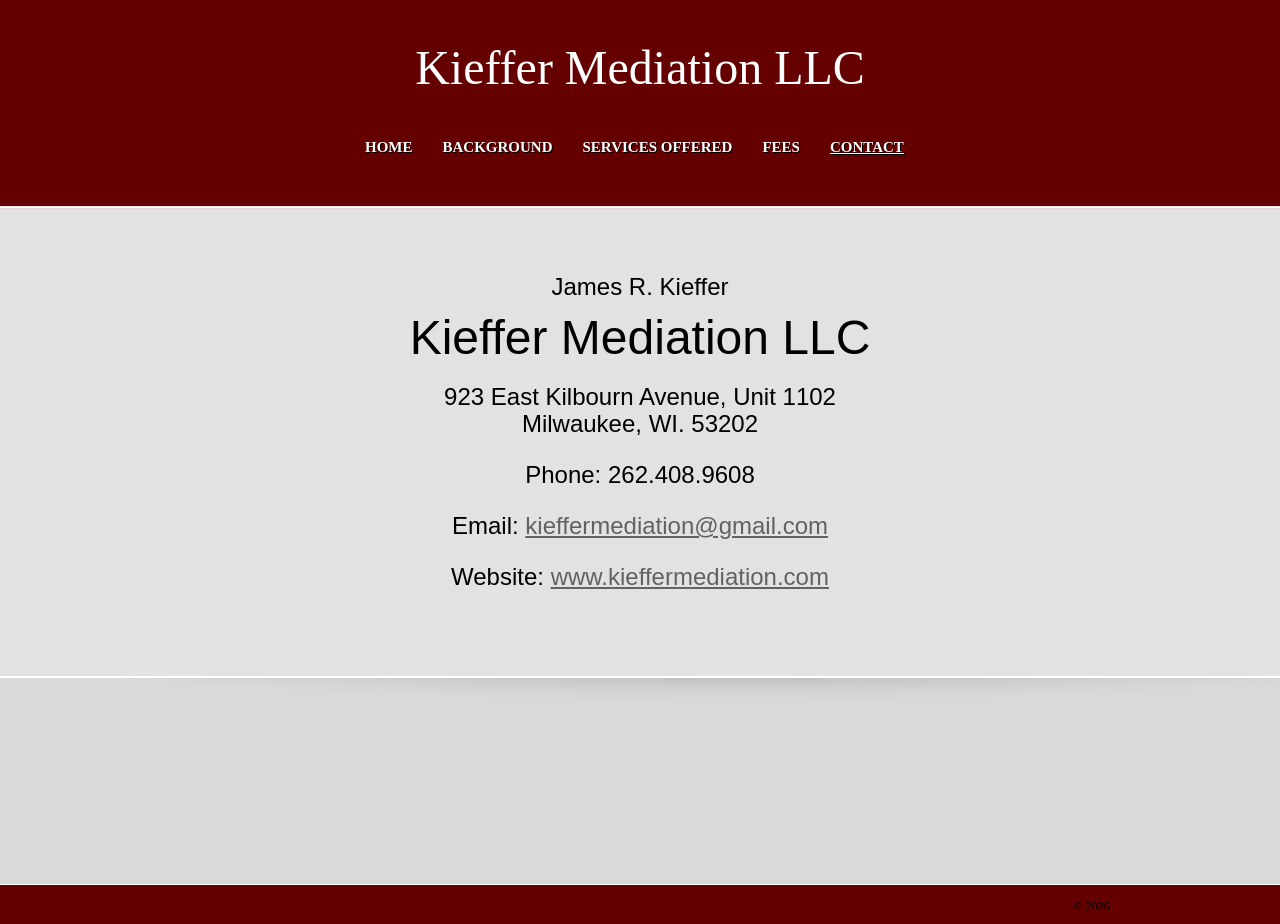
<file: contact.html>
<!DOCTYPE HTML>
<html>
<head>
	<meta charset="UTF-8">
	<title>Kieffer Mediation</title>
	<meta name="description" content="After serving 30 years as a circuit court judge in Waukesha County, James R Kieffer opened Kieffer Mediation to provide services to those in legal disputes">
	
	<link rel="stylesheet" href="css/style.css" type="text/css">
	<script>
  (function(i,s,o,g,r,a,m){i['GoogleAnalyticsObject']=r;i[r]=i[r]||function(){
  (i[r].q=i[r].q||[]).push(arguments)},i[r].l=1*new Date();a=s.createElement(o),
  m=s.getElementsByTagName(o)[0];a.async=1;a.src=g;m.parentNode.insertBefore(a,m)
  })(window,document,'script','//www.google-analytics.com/analytics.js','ga');

  ga('create', 'UA-45766700-3', 'auto');
  ga('send', 'pageview');

</script>
</head>
<body>
	<div id="header">
		<div class="clearfix">
			<center><font color="white" size="8">Kieffer Mediation LLC</font><br><br><br></center>
			<ul class="navigation">
			
				<li>
					<a href="index.html">Home</a>
				</li>
				<li>
					<a href="background.html">Background</a>
				</li>
				<li>
					<a href="services.html">Services Offered</a>
				</li>
				<li>
					<a href="fees.html">Fees</a>
				</li>
				<li class="active">
					<a href="contact.html">Contact</a>
				</li>
			</ul>
		</div>
	</div>
	<div id="contents">
		<div class="clearfix">
			<div>
						<br><br><center>
						
						<p>
							<font size="5">
								James R. Kieffer
								</font>
							</p>
							<p>
							<font size="7">
								  Kieffer Mediation LLC<br></font><br>
									<font size="5">923 East Kilbourn Avenue, Unit 1102<br>
									Milwaukee, WI. 53202</font>
								 </font>
							</p>
						
							<p>
							<font size="5">
								Phone: 262.408.9608
								</font>
							</p>
						
							<p>
							<font size="5">
								Email: <a href="mailto:kieffermediation@gmail.com">kieffermediation@gmail.com</a> 
								</font>
							</p>
							<p>
							<font size="5">
							Website: <a href="www.kieffermediation.com">www.kieffermediation.com</a>
							</font>
							</p>
					</center>
					<br><br>
				
			</div>
			
		</div>
	</div>
	<div id="footer">
		<div class="clearfix">
			<div class="section contact">
			
			</div>
			
		</div>
		<div id="footnote">
			<div class="clearfix">
				<p>
					 &copy; <script>document.write( new Date().getFullYear() );</script>
				</p>
			</div>
		</div>
	</div>
</body>
</html>
</file>
<file: css/style.css>
body {
	background-color: #e2e2e2;
	min-width: 960px;
	margin: 0;
}
img {
	display: block;
	border: 0;
}
/** box-shadow **/
.box {
	background-color: #e7e7e7; /* Needed for IE */
	display: inline-block;
	-moz-box-shadow: 0 0 1px 3px rgba(207, 207, 207, 0.6);
	-webkit-box-shadow: 0 0 1px 3px rgba(207, 207, 207, 0.6);
	box-shadow: 0 0 1px 3px rgba(207, 207, 207, 0.6);
	/* For IE 5.5 - 7 */
	filter: progid:DXImageTransform.Microsoft.Blur(PixelRadius=3, MakeShdow=true, ShadowOpacity=0.80);
	/* For IE 8 */
	-ms-filter:"progid:DXImageTransform.Microsoft.Blur(PixelRadius=3,MakeShadow=true,ShadowOpacity=0.30)";
	zoom: 1;
}
.box > img {
	display: block;
	position: relative; /* This protects the inner element from being blurred */
}
.clearfix {
	width: 960px;
	margin: 0 auto;
}


.clearfix:after {
	clear:both;
	content:"";
	display:block;
	line-height:0;
	height:1%;
	visibility:hidden;
}
/*------------ Szpzrziztzezs ------------*/
.more, .subscribe, input[type='submit'] {
	background: url(../images/interface.png) no-repeat;
}
.phone, .mail, .home, .fax, #footnote .connect a {
	background: url(../images/icons.png) no-repeat;
}
.frame1, .frame2, .frame3, .frame4, .frame5, .news > li {
	background: url(../images/frames.png) no-repeat;
}
.more, .subscribe, input[type='submit'] {
	background-position: -107px 0;
	color: #fff;
	display: inline-block;
	font: 12px/28px Arial, Helvetica, sans-serif;
	height: 28px;
	width: 97px;
	text-align: center;
	text-decoration: none;
	text-shadow: 1px 1px rgba(0, 0, 0, 0.3);
	text-transform: uppercase;
}
.more:hover {
	background-position: 0 0;
}
.subscribe, input[type='submit'] {
	background-position: -222px -38px;
	height: 38px;
	line-height: 38px;
	width: 212px;
}
.subscribe:hover, input[type='submit']:hover {
	background-position: 0 -38px;
}
.home, .phone, .mail, .fax {
	background-position: 0 1px;
	padding-left: 24px;
}
.phone {
	background-position: 0 -26px;
}
.fax {
	background-position: 0 -54px;
}
.mail {
	background-position: 0 -82px;
}
.frame1 {
	background-position: -117px 0;
	height: 150px;
	width: 203px;
	margin: 0 auto 6px;
	padding: 8px 7px 0;
	text-align: center;
}
.frame2 {
	background-position: 0 -517px;
	height: 316px;
	width: 924px;
	margin: 0 auto 18px;
	padding: 6px 7px 0;
	text-align: center;
}
.frame3 {
	background-position: -344px 0;
	height: 221px;
	width: 586px;
	margin: 0 auto 6px;
	padding: 7px 7px 0;
	text-align: center;
}
.frame4 {
	background-position: 0 0;
	height: 108px;
	width: 93px;
	padding: 7px 7px 0;
	text-align: center;
}
.frame5 {
	background-position: -610px -238px;
	height: 220px;
	width: 268px;
	padding: 7px 6px 0;
	text-align: center;
}
/*------------ HEADER ------------*/
#header {
	background: #640000 url(../images/bg-header.jpg) repeat-x left bottom;
	padding: 40px 0 46px;
}
/** logo **/
.logo {
	float: center;
	display: inline-block;
}
/** navigation **/
.navigation {
	width: 650px;
	margin: 0 auto;
	list-style: none;
}
.navigation li {
	float: left;
	margin-left: 30px;
	position: relative;
}
.navigation li > a {
	color: #FFFFFF;
	font: bold 15px/32px PT Serif, "Times New Roman", serif;
	text-decoration: none;
	text-shadow: 1px 1px #000;
	text-transform: uppercase;
}
.navigation li.active > a, .navigation > a:hover {
	color: #fff;
	text-decoration: underline;
}
.navigation li > div {
	background-color: #888888;
	display: none;
	width: 110px;
	position: absolute;
	left: 0px;
	top: 24px;
}
.navigation li:hover > div {
	display: block;
}
.navigation li > div a {
	color: #b8c6ac;
	font: bold 13px/24px "Times New Roman", Times, serif;
	display: block;
	text-align: center;
	text-decoration: none;
	text-shadow: none;
}
.navigation li > div a:hover {
	color: #fff;
}
/*------------ CONTENTS ------------*/
#contents {
	padding-bottom: 24px;
}
#contents > div.clearfix:first-child {
	width: 940px;
	padding: 30px 10px 0;
}
#contents img {
	border: 1px solid rgba(231, 231, 231, 0.8);
}
h1 {
	color: #000000;
	font: 29px/30px "Times New Roman", Times, serif;
	margin: 0 0 12px;
	text-transform: uppercase;
}
h2 {
	color: #626262;
	font: 19px/24px "Times New Roman", Times, serif;
	letter-spacing: 2px;
	margin: 0;
	text-transform: uppercase;
}
h3 {
	color: #000000;
	font: 29px/30px "Times New Roman", Times, serif;
	margin: 0 40% 12px;
	white-space: nowrap;
}
p {
	color: #000000;
	font: 14px/24px PT Serif, Helvetica, sans-serif;
	margin: 0 0 24px;
}
p a {
	color: #626262;
}
p a:hover {
	color: #333333;
}
/** Adbox **/
#adbox {
	background: url(../images/bg-adbox.png) no-repeat center bottom;
	border-bottom: 1px solid #fff;
	padding-top: 15px;
}
#adbox > div {
	background-color: #e9e9e9;
	width: 958px;
	border: 1px solid #fff;
	margin: 0 auto;
	position: relative;
}
#adbox > div img {
	float: right;
}
#adbox .detail {
	font-family: Times, "Times New Roman", serif;
	height: 185px;
	line-height: 48px;
	width: 308px;
	text-align: center;
	position: absolute;
	left: 54px;
	top: 90px;
}
#adbox .detail h1 {
	color: #4e5944;
	font-size: 30px;
	font-weight: normal;
	line-height: 48px;
	margin: 0;
	text-transform: none;
}
#adbox .detail p {
	color: #4e5944;
	font: 25px/48px "Times New Roman", Times, serif;
	margin: 0;
}
.highlight {
	background: #eee url(../images/bg-highlight.jpg) repeat-x left bottom;
	border-bottom: 1px solid #fff;
}
.highlight .clearfix {
	width: 940px;
}
.highlight h1 {
	font-size: 32px;
	line-height: 36px;
	padding: 12px 0 12px;
	text-transform: none;
}
.highlight h2 {
	color: #57614e;
	margin-bottom: 24px;
}
.testimonial, .main, .sidebar > div h2, .sidebar ul li, .main > .section {
	background-image: url(../images/border.png);
	background-position: left top;
	background-repeat: repeat-y;
}
.testimonial {
	float: right;
	width: 260px;
	margin-left: 20px;
	padding: 24px 20px;
}
.testimonial > span {
	color: #626262;
	display: block;
	font: 14px/24px Arial, Helvetica, sans-serif;
	text-align: right;
}
.featured {
	padding: 30px 0;
}
.featured > h2 {
	color: #728063;
	width: 940px;
	margin: 0 auto 24px;
	padding: 0 10px;
}
.featured ul {
	list-style: none;
	padding: 0;
}
.featured li {
	float: left;
	width: 220px;
	margin: 0 10px;
}
.featured li p {
	padding-left: 4px;
}
.featured li p b {
	display: block;
	text-transform: uppercase;
}
.featured li .more {
	margin-left: 4px;
}
.main {
	float: left;
	min-height: 960px;
	width: 600px;
	padding: 0 0 0 32px;
}
.main h1 {
	margin-bottom: 18px;
}
.main h2 {
	margin-bottom: 12px;
}
.main h1 + h2 {
	margin: 0;
}
.main h1 + div.frame3 {
	margin-top: 36px;
}
.main > .section {
	background-position: left bottom;
	background-repeat: repeat-x;
	width: 600px;
	margin-bottom: 16px;
	margin-left: -28px;
	padding-left: 30px;
}
.main > .last-child, .sidebar ul li.last-child {
	background: none;
}
.main > .section ul {
	list-style: none;
	margin: 0;
	padding: 0;
}
.main > .section ul li {
	display: inline-block;
	margin: 0 0 24px;
}
.main > .section ul li .frame4 {
	float: left;
	margin-bottom: 1px;
	margin-right: 20px;
}
.main > .section ul li p {
	margin: 6px 0 0;
}
.main > .section ul li p b {
	display: block;
	text-transform: uppercase;
}
.practices {
	list-style: none;
	display: inline-block;
	width: 640px;
	margin: 0 0 0 -20px;
	padding: 0;
}
.practices li {
	float: left;
	margin: 0 20px 36px;
	position: relative;
}
.practices li a {
	text-decoration: none;
}
.practices li a span {
	background-color: #696969;
	color: #e2e2e2;
	display: block;
	font: 19px/46px "Times New Roman", Times, serif;
	height: 46px;
	width: 265px;
	text-transform: uppercase;
	position: absolute;
	bottom: 21px;
	left: 8px;
	*left: 6px;
}
.practices li a:hover span {
	background-color: #393939;
}
.sidebar {
	float: left;
	width: 500px;
	padding-right: 18px;
}
.sidebar > div {
	margin: 0 0 30px;
}
.sidebar > div h2 {
	background-position: left bottom;
	background-repeat: repeat-x;
	margin: 0 0 6px;
	padding-bottom: 18px;
}
.sidebar > div:first-child h2 {
	margin-bottom: 0;
	margin-top: 6px;
}
.sidebar > div p {
	margin: 0;
	padding-bottom: 24px;
	padding-right: 30px;
}
.sidebar > div p span {
	display: block;
	text-align: right;
}
.sidebar ul {
	list-style: none;
	margin: 0;
	padding: 0;
}
.sidebar ul li {
	background-position: left bottom;
	background-repeat: repeat-x;
	display: inline-block;
	min-height: 36px;
	width: 280px;
	padding: 6px 0 10px 10px;
}
.sidebar ul li > a span.box {
	float: left;
	margin-right: 20px;
}
.sidebar ul li a {
	color: #755c02;
	font: 13px/24px Arial, Helvetica, sans-serif;
	text-decoration: none;
}
.sidebar ul li a:hover {
	color: #728063;
}
.sidebar ul li img.box {
	float: left;
	margin: 4px 20px 12px 0;
}
.sidebar .contact li {
	background: none;
	padding-left: 0;
}
.sidebar .contact li p {
	padding: 0  0 0 30px;
}
.sidebar .contact li p span.home {
	float: left;
	display: inline-block;
	height: 18px;
	width: 18px;
	margin-left: -30px;
	padding: 0;
}
.sidebar .contact li p em {
	display: block;
	font-size: 19px;
	font-style: normal;
}
.news {
	list-style: none;
	margin: 0;
	padding: 0;
}
.news > li {
	background-position: 0 -238px;
	display: inline-block;
	height: 269px;
	width: 578px;
	margin-bottom: 12px;
	padding: 6px 22px 0 6px;
}
.news > li .box {
	float: left;
	margin-right: 20px;
}
.news > li p.info, .details p.info {
	font-size: 11px;
	margin: 0;
	padding-top: 24px;
}
.author {
	color: #755c02;
}
.news > li h2, .details h2 {
	color: #728063;
	letter-spacing: 0;
	margin-bottom: 24px;
}
.news > li .more {
	float: right;
}
.images {
	float: left;
	width: 210px;
	margin-right: 20px;
	padding-right: 10px;
}
#contents .images img.box {
	border: 5px solid #fff;
}
.details {
	float: left;
	width: 360px;
}
.details p.info {
	padding-top: 0;
}
.message label {
	color: #626262;
	display: block;
	font: 13px/24px Arial, Helvetica, sans-serif;
}
.message input[type='text'] {
	height: 24px;
	width: 590px;
	margin: 0 0 18px;
	padding: 0 4px;
}
.message textarea {
	height: 110px;
	width: 590px;
	margin: 0 0 18px;
	padding: 0 4px;
	overflow: auto;
	resize: none;
}
.message input[type='submit'] {
	cursor: pointer;
	border: none;
}
/*------------ FOOTER ------------*/
#footer {
	background: #d9d9d9 url(../images/bg-footer.png) repeat-x left top;
	border-top: 2px solid #fff;
}
#footer .section {
	float: left;
	min-height: 146px;
	width: 259px;
	border-left: 1px solid #c2c2c2;
	padding: 30px;
}
#footer .section h4 {
	color: #626262;
	font: bold 16px/32px Arial, Helvetica, sans-serif;
	margin: 0;
	text-transform: uppercase;
}
#footer .section p {
	font-size: 16px;
	margin: 0;
}
#footer .section:first-child {
	border: 0;
}
#footer .contact p span {
	text-transform: uppercase;
}
#footnote {
	background: url(../images/bg-footnote.jpg) repeat-x left top;
	border-top: 1px solid #fff;
	padding: 6px 0 3px;
}
#footnote p {
	color: #000000;
	font: 11px/30px Arial, Helvetica, sans-serif;
	margin: 0;
	padding-right: 10px;
	text-align: right;
	text-transform: uppercase;
}
#footnote .connect {
	float: left;
	display: inline-block;
	margin: 0 10px;
	padding: 6px 0;
}
#footnote .connect a {
	display: inline-block;
	height: 18px;
	width: 18px;
	margin-right: 6px;
}
#footnote .connect a.facebook {
	background-position: 0 -112px;
}
#footnote .connect a.twitter {
	background-position: 0 -140px;
}
#footnote .connect a.googleplus {
	background-position: 0 -168px;
}
#footnote .connect a.pinterest {
	background-position: 0 -196px;
}
</file>
